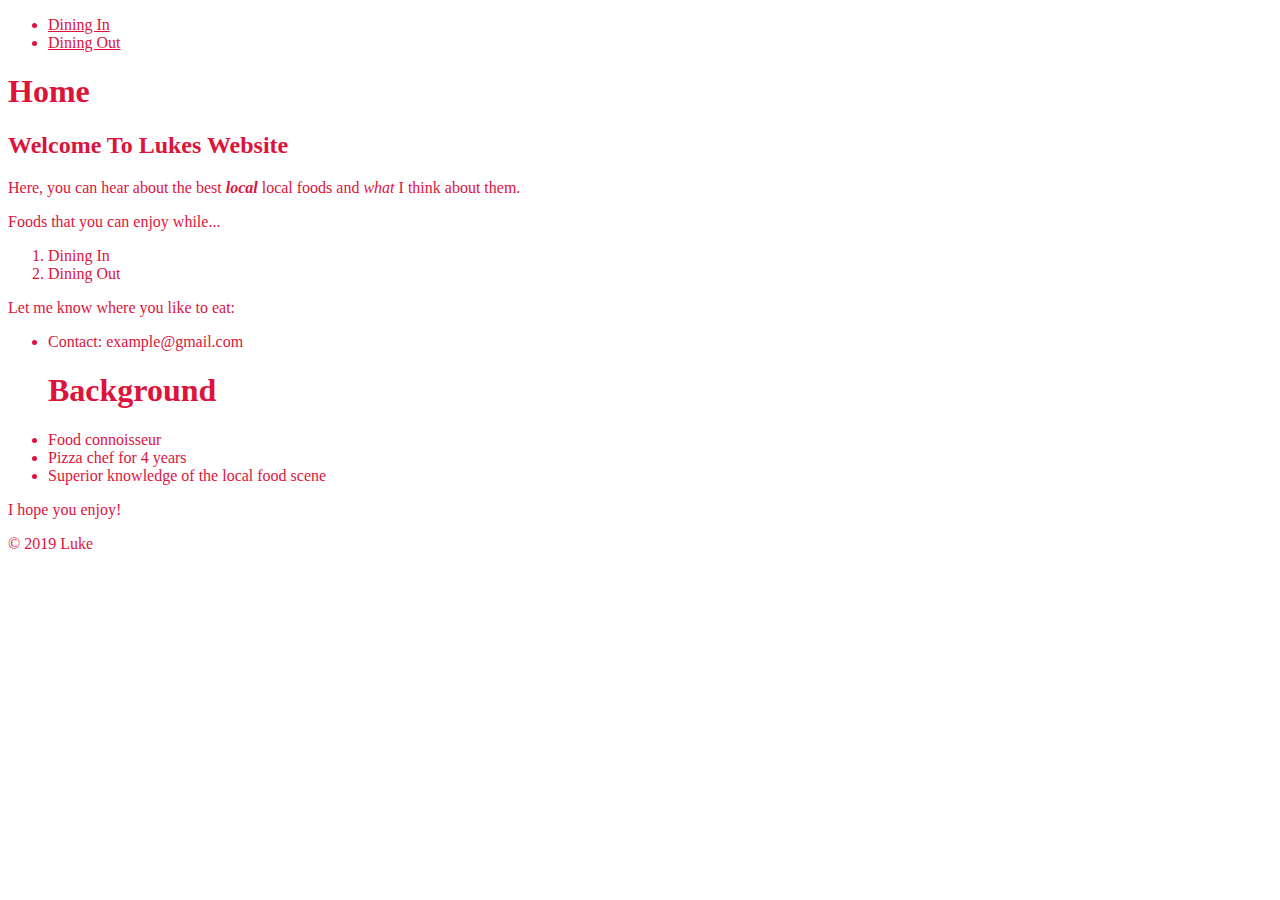
<file: index.html>
<!DOCTYPE html>
<html lang="en">
    <head>
        <meta charset="utf-8">
        <title>Home</title>
        <link rel="stylesheet" type="text/css" href="css/styles.css">
        
        <style>
        a {
            font-family: fantasy;
            color:crimson
            }
            
        </style>

    </head>
    
    <body>
        
    <header>
        <nav>
            <ul>
                <li><a href="diningin.html">Dining In</a></li>
                <li><a href="diningout.html">Dining Out</a></li>
            </ul>
        </nav>
        
        
        
        
        </header>
        
        
        <main>
        <h1>Home</h1>
        <h2>Welcome To Lukes Website</h2>
        <p>Here, you can hear about the best<em><strong> local </strong></em> local foods and <em>what</em> I think about them.</p>
        
        <p>Foods that you can enjoy while...</p>
        <ol>
            <li>Dining In</li> 
            <li>Dining Out</li>
        </ol>   
         <p>Let me know where you like to eat:</p>   
        <ul> 
            <li><p>Contact: example@gmail.com</p></li>
            <H1> Background </H1>
            <li>Food connoisseur</li>
            <li>Pizza chef for 4 years</li>
            <li>Superior knowledge of the local food scene</li>
        </ul>
            
                <div>I hope you enjoy!</div>
            </main>
            
            <footer> 
            
            <p> &copy; 2019 Luke </p>
         
        </footer>
        
        </body>     
</html>
</file>
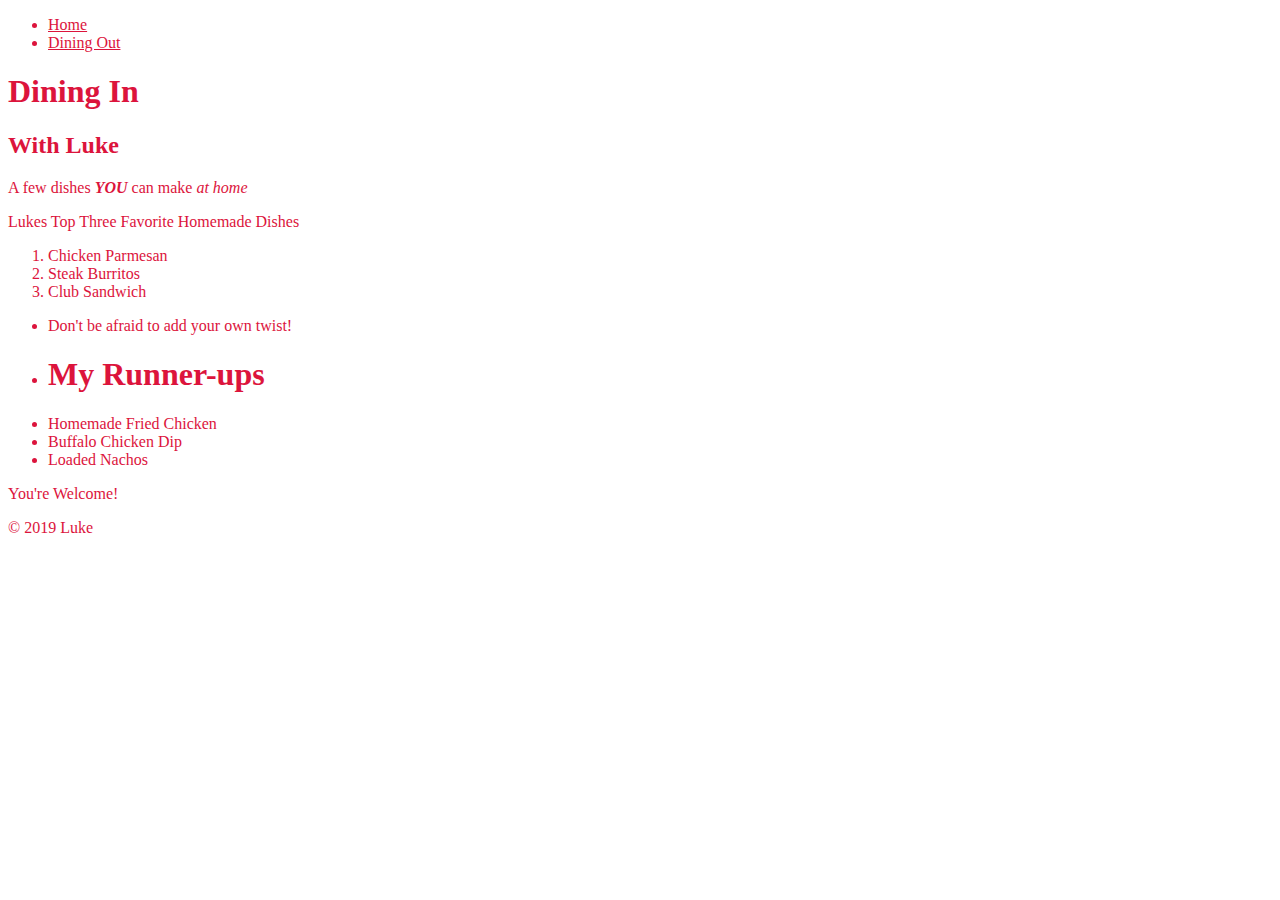
<file: diningin.html>
<!DOCTYPE html>
<html lang="en">

<head>
    <meta charset="utf-8">
    <title>Dining out</title>
    <link rel="stylesheet" type="text/css" href="css/styles.css">
    
    <style>
        a {
            font-family: fantasy;
            color:crimson
            }
            
        </style>
    

    </head>


    <body>

    <header>
        <nav>
            <ul>
            <li><a href="index.html">Home</a></li>
            <li><a href="diningout.html">Dining Out</a></li>
            </ul>
        </nav>




    </header>


    <main>
        <h1>Dining In</h1>
        <h2>With Luke</h2>
        <p>A few dishes <em><strong>YOU</strong></em> can make <em>at home</em></p>

        <p>Lukes Top Three Favorite Homemade Dishes</p>
        <ol>
            <li>Chicken Parmesan</li>
            <li>Steak Burritos</li>
            <li>Club Sandwich</li>
        </ol>
        
        <ul>
            <li>
                <p>Don't be afraid to add your own twist!</p>
            </li>
            <li>
                <H1> My Runner-ups </H1>
            </li>
            <li>Homemade Fried Chicken</li>
            <li>Buffalo Chicken Dip</li>
            <li>Loaded Nachos</li>
        </ul>

        <div>You're Welcome!</div>
    </main>

    <footer>

        <p> &copy; 2019 Luke </p>

    </footer>

</body>

</html>
</file>
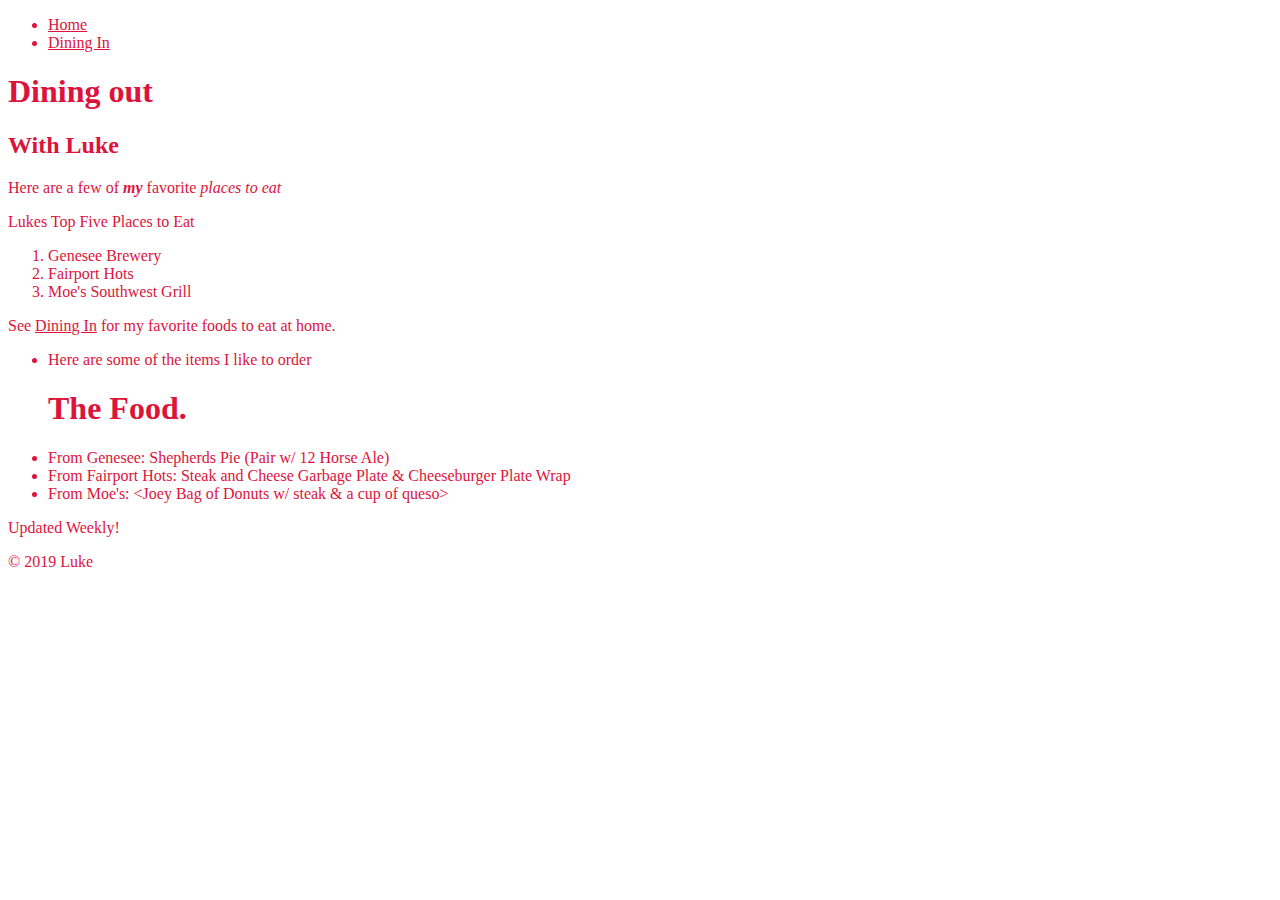
<file: diningout.html>
<!DOCTYPE html>
<html lang="en">
    <head>
        <meta charset="utf-8">
        <title>Dining out</title>
        <link rel="stylesheet" type="text/css" href="css/styles.css">
        
        <style>
        a {
            font-family: fantasy;
            color:crimson
            }
            
        </style>
        
    </head>
    
    <body>
        
    <header>
        <nav>
            <ul>
                <li><a href="index.html">Home</a></li>
                <li><a href="diningin.html" target="_blank">Dining In</a></li>
            </ul>
        </nav>
        
        
     </header>
        
        
        <main>
        <h1>Dining out</h1>
        <h2>With Luke</h2>
        <p>Here are a few of <em><strong>my</strong></em> favorite <em>places to eat</em></p>
        
        <p>Lukes Top Five Places to Eat</p>
        <ol>
            <li>Genesee Brewery</li> 
            <li>Fairport Hots</li>
            <li>Moe's Southwest Grill</li>
           
        </ol>   
         <p>See <a href="diningin.html" target="_blank">Dining In</a> for my favorite foods to eat at home.
        <ul> 
            
            <li><p>Here are some of the items I like to order</p></li>
        
        <H1> The Food. </H1>
            <li>From Genesee: Shepherds Pie (Pair w/ 12 Horse Ale)</li>
            <li>From Fairport Hots: Steak and Cheese Garbage Plate &amp; Cheeseburger Plate Wrap</li>
            <li>From Moe's: &lt;Joey Bag of Donuts w/ steak &amp; a cup of queso&gt;</li>
        </ul>
            
                <div>Updated Weekly!</div>
            </main>
            
            <footer> 
            
            <p> &copy; 2019 Luke </p>
         
        </footer>
        
        </body>     
</html>
</file>
<file: css/styles.css>
html{
    color:crimson
}

a {
    font-family: fantasy;
}
</file>
